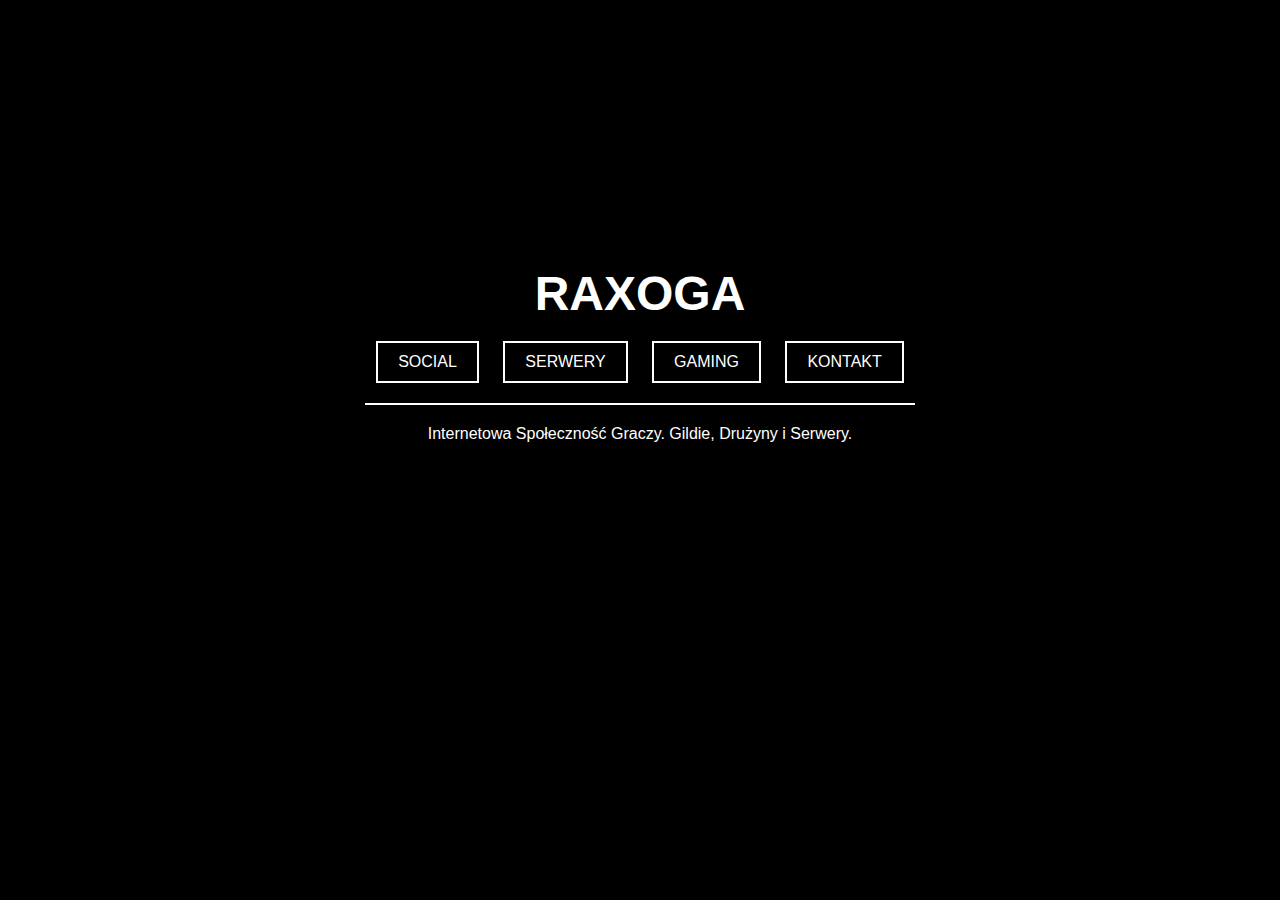
<file: index.htm>
<!DOCTYPE html>
<html lang="pl">
<head>
    <meta charset="UTF-8">
    <meta name="viewport" content="width=device-width, initial-scale=1.0">
    <title>RAXOGA</title>
    <style>
        body, html {
            height: 100%;
            margin: 0;
            display: flex;
            justify-content: center;
            align-items: center;
            background-color: black;
            color: white;
            font-family: Arial, sans-serif;
            text-align: center;
            flex-direction: column;
        }

        h1 {
            font-size: 3em;
            margin: 0;
            cursor: pointer;
        }

        hr {
            width: 100%;
            border: 1px solid white;
            margin: 10px 0;
        }

        p {
            font-size: 1em;
            margin: 10px 0;
        }

        .buttons {
            margin-top: 10px;
        }

        .button {
            display: inline-block;
            padding: 10px 20px;
            margin: 10px;
            border: 2px solid white;
            color: white;
            text-decoration: none;
            font-size: 1em;
            cursor: pointer;
        }

        .button:hover {
            background-color: white;
            color: black;
        }

        a {
            color: inherit;
            text-decoration: none;
        }
        #quote {
            height: 200px;
        }
    </style>
    <script>
        function changeQuote(links) {
            const quoteElement = document.getElementById('quote');
            let htmlContent = '';
            links.forEach(link => {
                htmlContent += `<a href="${link.url}" target="_blank">${link.text}</a><br>`;
            });
            quoteElement.innerHTML = htmlContent;
        }

        function resetQuote() {
            const quoteElement = document.getElementById('quote');
            quoteElement.innerText = "Internetowa Społeczność Graczy. Gildie, Drużyny i Serwery.";
        }
    </script>
</head>
<body>
    <h1 onclick="resetQuote()">RAXOGA</h1>
        <div class="buttons">
        <a href="#" class="button" onclick="changeQuote([{url: 'https://facebook.com/raxoga', text: 'FACEBOOK - PROFIL'}, {url: 'https://facebook.com/groups/raxoga', text: 'FACEBOOK - GRUPA'}, {url: 'https://youtube.com/@RAXOGA', text: 'YOUTUBE'}, {url: 'https://twitter.com/theraxoga', text: 'TWITTER'}, {url: 'https://tiktok.com/@raxoga', text: 'TIK TOK'}, {url: 'https://twitch.tv/raxoga', text: 'TWITCH'}, {url: 'https://reddit.com/r/raxoga', text: 'REDDIT'}])">SOCIAL</a>
        <a href="#" class="button" onclick="changeQuote([{url: 'https://discord.com/invite/Kfug9GePRZ', text: 'DISCORD'}, {url: 'https://rvlt.gg/4DTT1Bk3', text: 'REVOLT'}, {url: 'https://guilded.gg/i/LExV817k', text: 'GUILDED'}, {url: 'https://insights.gg/code/ihTrQ8ha', text: 'INSIGHTS'}, {url: 'https://qchat.rizon.net/?channels=#RAXOGA', text: 'IRC'}, {url: 'https://matrix.to/#/#raxoga-local:matrix.org', text: 'ELEMENT - PRYWATNY'}, {url: 'https://matrix.to/#/#raxoga:matrix.org', text: 'ELEMENT - PUBLICZNY'}])">SERWERY</a>
        <a href="#" class="button" onclick="changeQuote([{url: 'https://steamcommunity.com/groups/RAXOGA', text: 'STEAM - GRUPA'}, {url: 'https://steamcommunity.com/chat/invite/iWg4oiou', text: 'STEAM - CHAT'}, {url: 'https://socialclub.rockstargames.com/crew/raxoga', text: 'RGSC'}, {url: 'https://play.eslgaming.com/team/12566663/', text: 'ESL'}, {url: 'https://www.faceit.com/pl/teams/8cab4c49-9100-4452-959b-433bf90f3a11', text: 'FACEIT - DRUŻYNA'}, {url: 'https://www.faceit.com/pl/hub/251cf69d-e78f-4402-9df2-63f6d5e10e8a/RAXOGA', text: 'FACEIT - HUB'}, {url: 'https://blizzard.com/invite/dMgGpdS7Jo', text: 'BLIZZARD'}, {url: 'https://account.xbox.com/pl-pl/clubs/profile?clubid=3379880482650395', text: 'XBOX'},{url: 'https://trackmania.io/#/clubs/757', text: 'TRACKMANIA'}, {url: 'https://account.xbox.com/pl-pl/clubs/profile?clubid=3379837552422663', text: 'FORZA HORIZON 5'}])">GAMING</a>
        <a href="#" class="button" onclick="changeQuote([{url: 'https://t.me/raxoga', text: 'TELEGRAM'}, {url: 'mailto:kontakt@raxoga.net', text: 'MAIL'}])">KONTAKT</a>
    </div>
    <hr>
    <p id="quote">Internetowa Społeczność Graczy. Gildie, Drużyny i Serwery.</p>
</body>
</html>
</file>
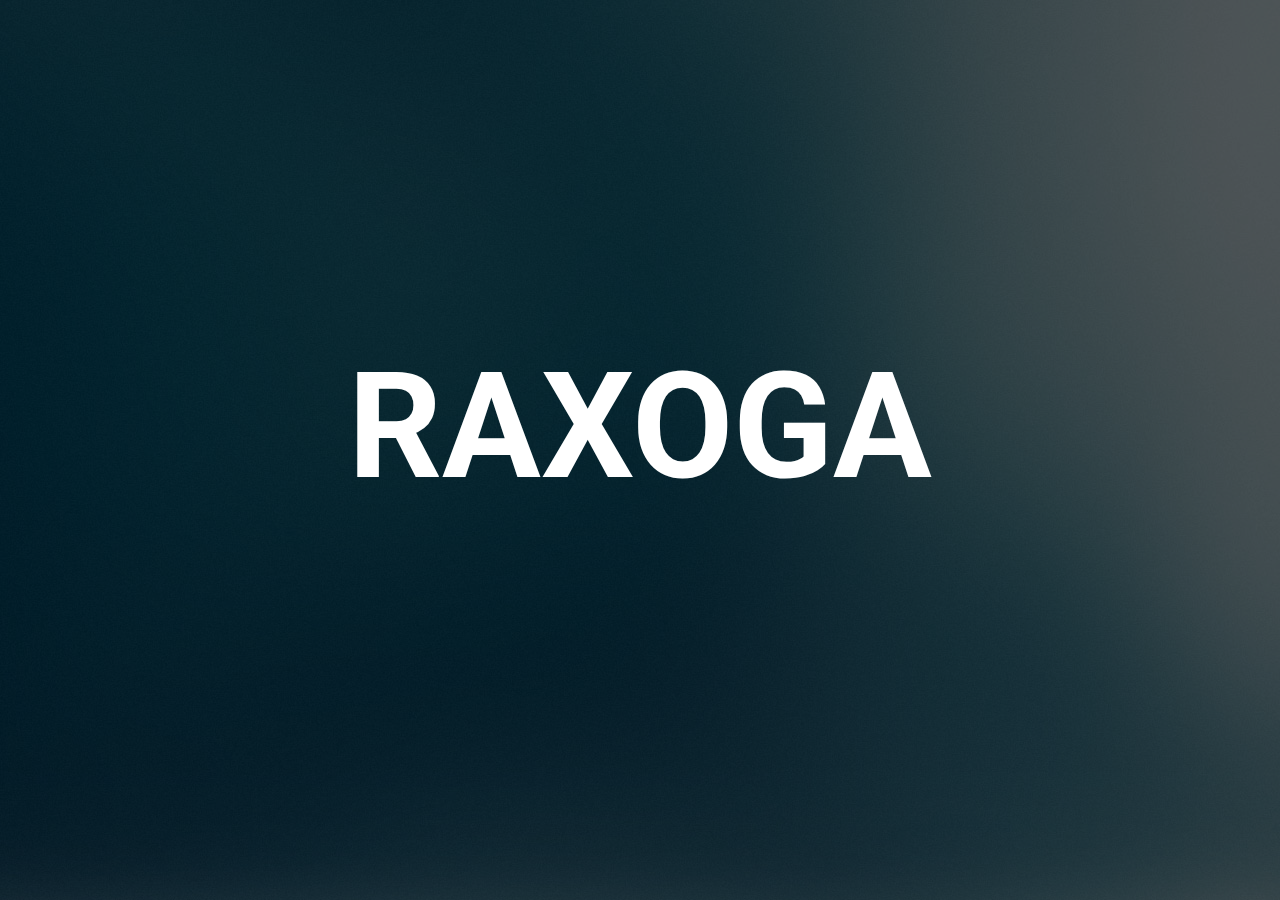
<file: index.html>
<html>
	<head>
		<title>RAXOGA</title>
		<meta charset="utf-8" />
		<meta name="viewport" content="width=device-width, initial-scale=1, user-scalable=no" />
		<link rel="stylesheet" href="assets/css/main.css" />
	</head>
	<body class="is-preload">
		<!-- Header -->
			<center><header id="header"><h1 style="font-size: 10em;">RAXOGA</h1></header></center>
		<!-- Scripts -->
			<script src="assets/js/main.js"></script>

	</body>
</html>
</file>
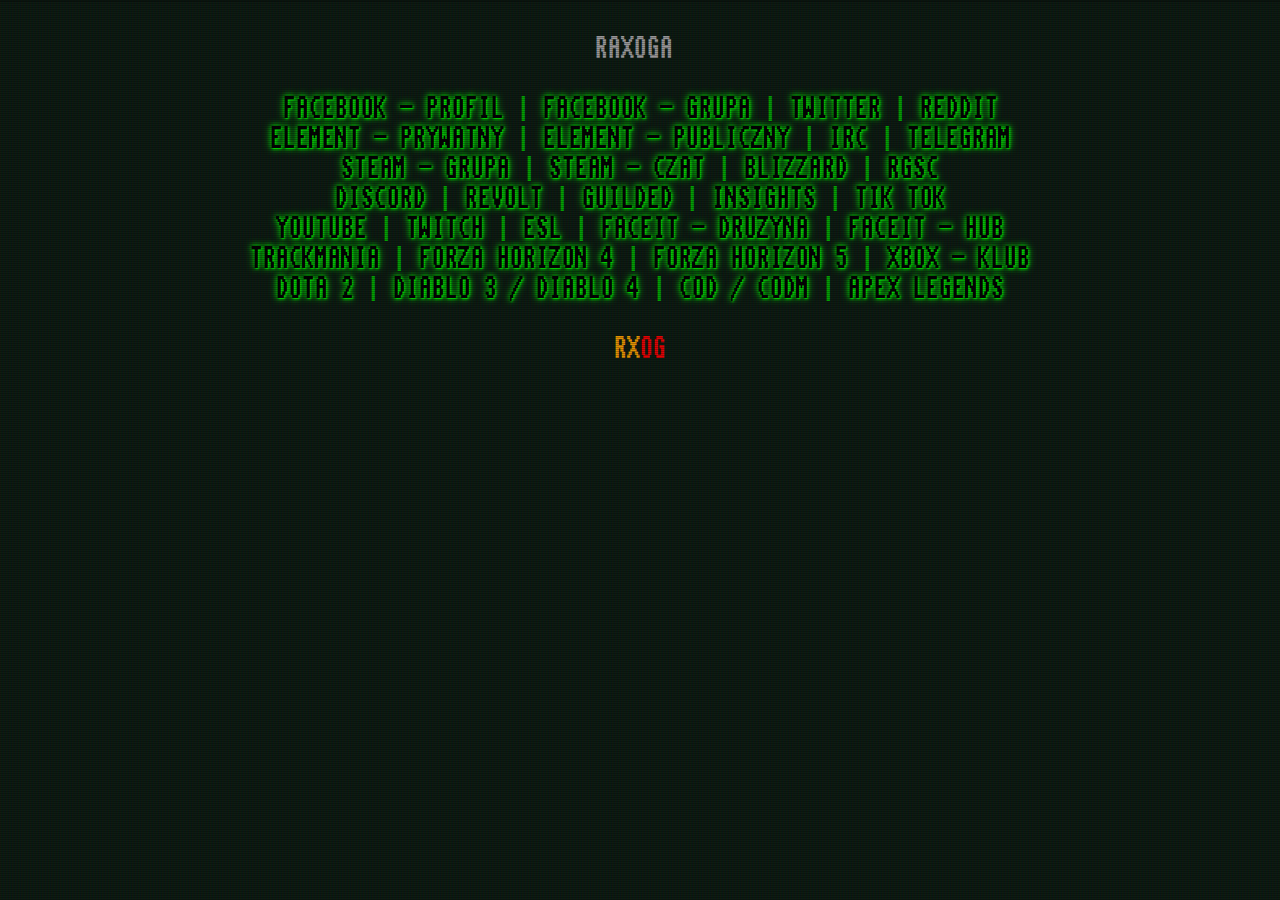
<file: old2/index.html>
<!DOCTYPE html>
<html lang="en">
  <head>
    <meta charset="UTF-8">
    <meta name="viewport" content="width=device-width, initial-scale=0.75"/>
    <title>RAXOGA</title>
	
	<meta name="description" content="WIP">
	<meta property="og:image" content="mbr-anst.png">
<meta property="og:image:type" content="image/png">
<meta property="og:image:width" content="1024">
<meta property="og:image:height" content="1024">

	<link id="favicon" rel="shortcut icon" href="chkdsk.png">

    <style>
@font-face {
  font-family:TopazPlus-a1200;
  src: url("topaz.eot");
}
@font-face {
  font-family:TopazPlus-a1200;
  src: url("topaz.ttf") format("truetype");
}
::-webkit-scrollbar-thumb{
  width:4px;
  background-color: #007700;
}
/*PSEUDOS*/
::-webkit-scrollbar-track {
  -webkit-box-shadow: inset 0 0 6px rgba(0,0,0,0.3);
	background-color: #0c1d12;
}
::-webkit-scrollbar{
  width: 4px;
	background-color: #0c1d12;
}
* {
  scrollbar-color: #007700 #aaaaaa;
  scrollbar-width: thin;
}
html, body {
  margin: 0;
  padding:0;
  background:#0c1d12;
  min-height: 100vh;
}
body {
  position:absolute;
  width: auto;
  min-width: 100%;

}
pre {
  font-family:TopazPlus-a1200;
  font-size: calc(min(25px, 3.5vw));
  font-weight:normal;
  color:#57ffff;
  line-height: calc(min(30px, 5vw));
  margin:0; padding: 0;
  margin-bottom:0x;
}
.g {color:#007700}
.lg {color:#00b600}
.w {color:#00ff00}
.by {color:#0c1d12}

::-moz-selection {color:000000;background:#00b600}
.g::-moz-selection, .by::-moz-selection {color:#000000}
.lg::-moz-selection {color:#000000}
.w::-moz-selection {color:#000000}

::selection {color:#000000;background:#00b600}
.g::selection, .by::selection {color:#000000}
.lg::selection {color:#000000}
.w::selection {color:#000000}

.emphasized { font-style: italic; }

.body {
  padding:16px 8px 16px 8px;
  animation: textShadow 1.033s infinite;
}
.flicker {
  pointer-events: none;
  position: fixed;
  width: auto;
  min-width: 100%;
  height:100%;
  z-index:15;
  background: rgba(9, 8, 8, 0.1);
  animation: flicker 0.3301s infinite;
}
.scanline {
  position:fixed;
  pointer-events: none;
  top:0%;
  width: auto;
  min-width: 100%;
  height: 2px;
  z-index: 10;
  background: rgba(0, 0, 0, .3);
  opacity: 0.75;
  animation: scanline 7.77s linear infinite;
}
.scanlines {
  position:fixed;
  pointer-events: none;
  width: auto;
  min-width: 100%;
  height:100%;
  z-index: 5;
  background: linear-gradient(rgba(18, 16, 16, 0) 50%, rgba(0, 0, 0, 0.25) 50%), linear-gradient(90deg, rgba(255, 0, 0, 0.06), rgba(0, 255, 0, 0.02), rgba(0, 0, 255, 0.06));
  background-size: 100% 2px, 3px 100%;
}

@keyframes flicker { 0% { opacity: 0.119; } 5% { opacity: 0.02841; } 10% { opacity: 0.35748; } 15% { opacity: 0.88852; } 20% { opacity: 0.9408; } 25% { opacity: 0.35088; } 30% { opacity: 0.22426; } 35% { opacity: 0.26418; } 40% { opacity: 0.09249; } 45% { opacity: 0.35312; } 50% { opacity: 0.89436; } 55% { opacity: 0.9574; } 60% { opacity: 0.19754; } 65% { opacity: 0.05086; } 70% { opacity: 0.12137; } 75% { opacity: 0.75791; } 80% { opacity: 0.89617; } 85% { opacity: 0.90183; } 90% { opacity: 0.20657; } 95% { opacity: 0.64125; } 100% { opacity: 0.78042; }}
/* ANIMATE UNIQUE SCANLINE */
@keyframes scanline {
  0% {
    top:99%;
  }
}
@keyframes scanlines {
  0% {
    background-position: 0 50%;
  }
}
@keyframes textShadow {
  0% {
    text-shadow: 0.4389924193300864px 0 1px rgba(0,30,255,0.5), -0.4389924193300864px 0 1px rgba(255,0,80,0.3), 0 0 3px;
  }
  5% {
    text-shadow: 2.7928974010788217px 0 1px rgba(0,30,255,0.5), -2.7928974010788217px 0 1px rgba(255,0,80,0.3), 0 0 3px;
  }
  10% {
    text-shadow: 0.02956275843481219px 0 1px rgba(0,30,255,0.5), -0.02956275843481219px 0 1px rgba(255,0,80,0.3), 0 0 3px;
  }
  15% {
    text-shadow: 0.40218538552878136px 0 1px rgba(0,30,255,0.5), -0.40218538552878136px 0 1px rgba(255,0,80,0.3), 0 0 3px;
  }
  20% {
    text-shadow: 3.4794037899852017px 0 1px rgba(0,30,255,0.5), -3.4794037899852017px 0 1px rgba(255,0,80,0.3), 0 0 3px;
  }
  25% {
    text-shadow: 1.6125630401149584px 0 1px rgba(0,30,255,0.5), -1.6125630401149584px 0 1px rgba(255,0,80,0.3), 0 0 3px;
  }
  30% {
    text-shadow: 0.7015590085143956px 0 1px rgba(0,30,255,0.5), -0.7015590085143956px 0 1px rgba(255,0,80,0.3), 0 0 3px;
  }
  35% {
    text-shadow: 3.896914047650351px 0 1px rgba(0,30,255,0.5), -3.896914047650351px 0 1px rgba(255,0,80,0.3), 0 0 3px;
  }
  40% {
    text-shadow: 3.870905614848819px 0 1px rgba(0,30,255,0.5), -3.870905614848819px 0 1px rgba(255,0,80,0.3), 0 0 3px;
  }
  45% {
    text-shadow: 2.231056963361899px 0 1px rgba(0,30,255,0.5), -2.231056963361899px 0 1px rgba(255,0,80,0.3), 0 0 3px;
  }
  50% {
    text-shadow: 0.08084290417898504px 0 1px rgba(0,30,255,0.5), -0.08084290417898504px 0 1px rgba(255,0,80,0.3), 0 0 3px;
  }
  55% {
    text-shadow: 2.3758461067427543px 0 1px rgba(0,30,255,0.5), -2.3758461067427543px 0 1px rgba(255,0,80,0.3), 0 0 3px;
  }
  60% {
    text-shadow: 2.202193051050636px 0 1px rgba(0,30,255,0.5), -2.202193051050636px 0 1px rgba(255,0,80,0.3), 0 0 3px;
  }
  65% {
    text-shadow: 2.8638780614874975px 0 1px rgba(0,30,255,0.5), -2.8638780614874975px 0 1px rgba(255,0,80,0.3), 0 0 3px;
  }
  70% {
    text-shadow: 0.48874025155497314px 0 1px rgba(0,30,255,0.5), -0.48874025155497314px 0 1px rgba(255,0,80,0.3), 0 0 3px;
  }
  75% {
    text-shadow: 1.8948491305757957px 0 1px rgba(0,30,255,0.5), -1.8948491305757957px 0 1px rgba(255,0,80,0.3), 0 0 3px;
  }
  80% {
    text-shadow: 0.0833037308038857px 0 1px rgba(0,30,255,0.5), -0.0833037308038857px 0 1px rgba(255,0,80,0.3), 0 0 3px;
  }
  85% {
    text-shadow: 0.09769827255241735px 0 1px rgba(0,30,255,0.5), -0.09769827255241735px 0 1px rgba(255,0,80,0.3), 0 0 3px;
  }
  90% {
    text-shadow: 3.443339761481782px 0 1px rgba(0,30,255,0.5), -3.443339761481782px 0 1px rgba(255,0,80,0.3), 0 0 3px;
  }
  95% {
    text-shadow: 2.1841838852799786px 0 1px rgba(0,30,255,0.5), -2.1841838852799786px 0 1px rgba(255,0,80,0.3), 0 0 3px;
  }
  100% {
    text-shadow: 2.6208764473832513px 0 1px rgba(0,30,255,0.5), -2.6208764473832513px 0 1px rgba(255,0,80,0.3), 0 0 3px;
  }
}
@keyframes glitch-skew {
    0% {
        transform: skew(0deg, 0deg);
    }
    48% {
        transform: skew(0deg, 0deg);
        filter: blur(0);
    }
    50% {
        transform: skew(-20deg, 0deg);
        filter: blur(4px);
    }
    52% {
        transform: skew(20deg, 0deg);
    }
    54% {
        transform: skew(0deg, 0deg);
        filter: blur(0);
    }
    100% {
        transform: skew(0deg, 0deg);
    }

}

a, a:visited {
  color: #000000;
  text-shadow: 1px 1px 2px #00ff00, 0 0 1vmin #00ff00, 0 0 5px #00ff00;
  text-decoration: none;
}
a:hover, hr {
  color: #00ff00;
}
    </style>
  </head>
  <body>
<div class="scanlines"></div>
<div class="scanline"></div>
<div class="flicker"></div>
<div class="body">
<center>
</br><pre class="lg"><font color="ababab">RAXOGA</font> 

<a href="https://facebook.com/raxoga" target="_blank">FACEBOOK - PROFIL</a> | <a href="https://www.facebook.com/groups/raxoga" target="_blank">FACEBOOK - GRUPA</a> | <a href="https://twitter.com/theraxoga" target="_blank">TWITTER</a> | <a href="https://reddit.com/r/raxoga" target="_blank">REDDIT</a>
<a href="https://matrix.to/#/#raxoga-local:matrix.org" target="_blank">ELEMENT - PRYWATNY</a> | <a href="https://matrix.to/#/#raxoga:matrix.org" target="_blank">ELEMENT - PUBLICZNY</a> | <a href="https://qchat.rizon.net/?channels=#RAXOGA" target="_blank">IRC</a> | <a href="https://t.me/raxoga" target="_blank">TELEGRAM</a>
<a href="https://steamcommunity.com/groups/RAXOGA" target="_blank">STEAM - GRUPA</a> | <a href="https://steamcommunity.com/chat/invite/iWg4oiou" target="_blank">STEAM - CZAT</a> | <a href="https://blizzard.com/invite/dMgGpdS7Jo" target="_blank">BLIZZARD</a> | <a href="https://socialclub.rockstargames.com/crew/raxoga" target="_blank">RGSC</a>
<a href="https://discord.com/invite/Kfug9GePRZ" target="_blank">DISCORD</a> | <a href="https://rvlt.gg/4DTT1Bk3" target="_blank">REVOLT</a> | <a href="https://www.guilded.gg/i/LExV817k" target="_blank">GUILDED</a> | <a href="https://insights.gg/code/ihTrQ8ha" target="_blank">INSIGHTS</a> | <a href="https://www.tiktok.com/@raxoga" target="_blank">TIK TOK</a>
<a href="https://youtube.com/@RAXOGA" target="_blank">YOUTUBE</a> | <a href="https://twitch.tv/raxoga" target="_blank">TWITCH</a> | <a href="https://play.eslgaming.com/team/12566663/" target="_blank">ESL</a> | <a href="https://www.faceit.com/pl/teams/8cab4c49-9100-4452-959b-433bf90f3a11" target="_blank">FACEIT - DRUZYNA</a> | <a href="https://www.faceit.com/pl/hub/251cf69d-e78f-4402-9df2-63f6d5e10e8a/RAXOGA" target="_blank">FACEIT - HUB</a>
<a href="https://trackmania.io/#/clubs/757" target="_blank">TRACKMANIA</a> | <a href="https://account.xbox.com/pl-pl/clubs/profile?clubid=3379875201078603" target="_blank">FORZA HORIZON 4</a> | <a href="https://account.xbox.com/pl-pl/clubs/profile?clubid=3379837552422663" target="_blank">FORZA HORIZON 5</a> | <a href="https://account.xbox.com/pl-pl/clubs/profile?clubid=3379880482650395" target="_blank">XBOX - KLUB</a>
<a href="" target="_blank">DOTA 2</a> | <a href="" target="_blank">DIABLO 3 / DIABLO 4</a> | <a href="" target="_blank">COD / CODM</a> | <a href="" target="_blank">APEX LEGENDS</a>

<font color="FFA500">RX</font><font color="FF0000">OG</font>
</pre>
 </center>
</div>
</body>
</html>
</file>
<file: assets/css/main.css>
@import url(fontawesome-all.min.css);
@import url("https://fonts.googleapis.com/css?family=Roboto:400,700");
/*
	Eventually by HTML5 UP
	html5up.net | @ajlkn
	Free for personal and commercial use under the CCA 3.0 license (html5up.net/license)
*/
html, body, div, span, applet, object,
iframe, h1, h2, h3, h4, h5, h6, p, blockquote,
pre, a, abbr, acronym, address, big, cite,
code, del, dfn, em, img, ins, kbd, q, s, samp,
small, strike, strong, sub, sup, tt, var, b,
u, i, center, dl, dt, dd, ol, ul, li, fieldset,
form, label, legend, table, caption, tbody,
tfoot, thead, tr, th, td, article, aside,
canvas, details, embed, figure, figcaption,
footer, header, hgroup, menu, nav, output, ruby,
section, summary, time, mark, audio, video {
  margin: 0;
  padding: 0;
  border: 0;
  font-size: 100%;
  font: inherit;
  vertical-align: baseline; }

article, aside, details, figcaption, figure,
footer, header, hgroup, menu, nav, section {
  display: block; }

body {
  line-height: 1; }

ol, ul {
  list-style: none; }

blockquote, q {
  quotes: none; }
  blockquote:before, blockquote:after, q:before, q:after {
    content: '';
    content: none; }

table {
  border-collapse: collapse;
  border-spacing: 0; }

body {
  -webkit-text-size-adjust: none; }

mark {
  background-color: transparent;
  color: inherit; }

input::-moz-focus-inner {
  border: 0;
  padding: 0; }

input, select, textarea {
  -moz-appearance: none;
  -webkit-appearance: none;
  -ms-appearance: none;
  appearance: none; }

/* Basic */
@-ms-viewport {
  width: device-width; }

body {
  -ms-overflow-style: scrollbar; }

@media screen and (max-width: 480px) {
  html, body {
    min-width: 320px; } }

html {
  box-sizing: border-box; }

*, *:before, *:after {
  box-sizing: inherit; }

html, body {
  height: 100%;
  overflow-x: hidden;
  width: 100%; }
  @media screen and (max-height: 640px) {
    html, body {
      height: auto;
      min-height: 100%; } }

body {
  display: -moz-flex;
  display: -webkit-flex;
  display: -ms-flex;
  display: flex;
  -moz-flex-direction: column;
  -webkit-flex-direction: column;
  -ms-flex-direction: column;
  flex-direction: column;
  -moz-justify-content: center;
  -webkit-justify-content: center;
  -ms-justify-content: center;
  justify-content: center;
  background-color: #000;
  padding: 6em 4em 4em 4em; }
  body.is-preload *, body.is-preload *:before, body.is-preload *:after {
    -moz-animation: none !important;
    -webkit-animation: none !important;
    -ms-animation: none !important;
    animation: none !important;
    -moz-transition: none !important;
    -webkit-transition: none !important;
    -ms-transition: none !important;
    transition: none !important; }
  body > * {
    position: relative;
    z-index: 2; }
  @media screen and (max-width: 1680px) {
    body {
      padding: 6em 3.5em 3.5em 3.5em; } }
  @media screen and (max-width: 736px) {
    body {
      padding: 5em 2em 2em 2em; } }
  @media screen and (max-width: 360px) {
    body {
      padding: 5em 1.25em 1.25em 1.25em; } }

/* BG */
#bg {
  -moz-transition: opacity 2s ease-in-out;
  -webkit-transition: opacity 2s ease-in-out;
  -ms-transition: opacity 2s ease-in-out;
  transition: opacity 2s ease-in-out;
  height: 100%;
  left: 0;
  opacity: 0.375;
  position: fixed;
  top: 0;
  width: 100%;
  z-index: 1; }
  #bg div {
    -moz-transition: opacity 3s ease;
    -webkit-transition: opacity 3s ease;
    -ms-transition: opacity 3s ease;
    transition: opacity 3s ease;
    background-size: cover;
    height: 100%;
    left: 0;
    opacity: 0;
    position: absolute;
    top: 0;
    visibility: hidden;
    width: 150%; }
    #bg div.visible {
      -moz-animation: bg 45s linear infinite;
      -webkit-animation: bg 45s linear infinite;
      -ms-animation: bg 45s linear infinite;
      animation: bg 45s linear infinite;
      opacity: 1;
      visibility: visible;
      z-index: 1; }
      #bg div.visible.top {
        z-index: 2; }
      @media screen and (max-width: 1280px) {
        #bg div.visible {
          -moz-animation: bg 29.25s linear infinite;
          -webkit-animation: bg 29.25s linear infinite;
          -ms-animation: bg 29.25s linear infinite;
          animation: bg 29.25s linear infinite; } }
      @media screen and (max-width: 736px) {
        #bg div.visible {
          -moz-animation: bg 18s linear infinite;
          -webkit-animation: bg 18s linear infinite;
          -ms-animation: bg 18s linear infinite;
          animation: bg 18s linear infinite; } }
    #bg div:only-child {
      -moz-animation-direction: alternate !important;
      -webkit-animation-direction: alternate !important;
      -ms-animation-direction: alternate !important;
      animation-direction: alternate !important; }
  body.is-preload #bg {
    opacity: 0; }

@-moz-keyframes bg {
  0% {
    -moz-transform: translateX(0);
    -webkit-transform: translateX(0);
    -ms-transform: translateX(0);
    transform: translateX(0); }
  100% {
    -moz-transform: translateX(-25%);
    -webkit-transform: translateX(-25%);
    -ms-transform: translateX(-25%);
    transform: translateX(-25%); } }

@-webkit-keyframes bg {
  0% {
    -moz-transform: translateX(0);
    -webkit-transform: translateX(0);
    -ms-transform: translateX(0);
    transform: translateX(0); }
  100% {
    -moz-transform: translateX(-25%);
    -webkit-transform: translateX(-25%);
    -ms-transform: translateX(-25%);
    transform: translateX(-25%); } }

@-ms-keyframes bg {
  0% {
    -moz-transform: translateX(0);
    -webkit-transform: translateX(0);
    -ms-transform: translateX(0);
    transform: translateX(0); }
  100% {
    -moz-transform: translateX(-25%);
    -webkit-transform: translateX(-25%);
    -ms-transform: translateX(-25%);
    transform: translateX(-25%); } }

@keyframes bg {
  0% {
    -moz-transform: translateX(0);
    -webkit-transform: translateX(0);
    -ms-transform: translateX(0);
    transform: translateX(0); }
  100% {
    -moz-transform: translateX(-25%);
    -webkit-transform: translateX(-25%);
    -ms-transform: translateX(-25%);
    transform: translateX(-25%); } }

/* Type */
body, input, select, textarea {
  color: rgba(255, 255, 255, 0.75);
  font-family: "Roboto", sans-serif;
  font-size: 16pt;
  font-weight: 400;
  letter-spacing: -0.01em;
  line-height: 1.65em; }
  @media screen and (max-width: 1680px) {
    body, input, select, textarea {
      font-size: 12pt; } }
  @media screen and (max-width: 1280px) {
    body, input, select, textarea {
      font-size: 11pt; } }
  @media screen and (max-width: 980px) {
    body, input, select, textarea {
      font-size: 12pt; } }
  @media screen and (max-width: 736px) {
    body, input, select, textarea {
      font-size: 12pt; } }
  @media screen and (max-width: 480px) {
    body, input, select, textarea {
      font-size: 12pt; } }

a {
  -moz-transition: border-bottom-color 0.2s ease, color 0.2s ease;
  -webkit-transition: border-bottom-color 0.2s ease, color 0.2s ease;
  -ms-transition: border-bottom-color 0.2s ease, color 0.2s ease;
  transition: border-bottom-color 0.2s ease, color 0.2s ease;
  border-bottom: dotted 1px rgba(255, 255, 255, 0.25);
  color: #1cb495;
  text-decoration: none; }
  a:hover {
    border-bottom-color: transparent;
    color: #1cb495 !important;
    text-decoration: none; }

strong, b {
  color: #fff;
  font-weight: 700; }

em, i {
  font-style: italic; }

p {
  margin: 0 0 2em 0; }

h1, h2, h3, h4, h5, h6 {
  color: #fff;
  font-weight: 700;
  line-height: 1em;
  margin: 0 0 1em 0; }
  h1 a, h2 a, h3 a, h4 a, h5 a, h6 a {
    color: inherit;
    text-decoration: none; }

h1 {
  font-size: 2.5em;
  line-height: 1.25em; }

h2 {
  font-size: 1.75em;
  line-height: 1.5em; }

h3 {
  font-size: 1.35em;
  line-height: 1.5em; }

h4 {
  font-size: 1.1em;
  line-height: 1.5em; }

h5 {
  font-size: 0.9em;
  line-height: 1.5em; }

h6 {
  font-size: 0.7em;
  line-height: 1.5em; }

sub {
  font-size: 0.8em;
  position: relative;
  top: 0.5em; }

sup {
  font-size: 0.8em;
  position: relative;
  top: -0.5em; }

blockquote {
  border-left: solid 8px rgba(255, 255, 255, 0.35);
  font-style: italic;
  margin: 0 0 2em 0;
  padding: 0.5em 0 0.5em 2em; }

code {
  background: rgba(255, 255, 255, 0.125);
  border-radius: 6px;
  border: solid 2px rgba(255, 255, 255, 0.35);
  font-family: "Courier New", monospace;
  font-size: 0.9em;
  margin: 0 0.25em;
  padding: 0.25em 0.65em; }

pre {
  -webkit-overflow-scrolling: touch;
  font-family: "Courier New", monospace;
  font-size: 0.9em;
  margin: 0 0 2em 0; }
  pre code {
    display: block;
    line-height: 1.75em;
    padding: 1em 1.5em;
    overflow-x: auto; }

hr {
  border: 0;
  border-bottom: solid 2px rgba(255, 255, 255, 0.35);
  margin: 2em 0; }
  hr.major {
    margin: 3em 0; }

/* Section/Article */
section.special, article.special {
  text-align: center; }

header p {
  color: rgba(255, 255, 255, 0.5);
  position: relative;
  margin: 0 0 1.5em 0; }

header h2 + p {
  font-size: 1.25em;
  margin-top: -1em;
  line-height: 1.5em; }

header h3 + p {
  font-size: 1.1em;
  margin-top: -0.8em;
  line-height: 1.5em; }

header h4 + p,
header h5 + p,
header h6 + p {
  font-size: 0.9em;
  margin-top: -0.6em;
  line-height: 1.5em; }

@media screen and (max-width: 980px) {
  header br {
    display: none; } }

@media screen and (max-width: 736px) {
  header br {
    display: inline; } }

@media screen and (max-width: 480px) {
  header br {
    display: none; } }

/* Icon */
.icon {
  text-decoration: none;
  border-bottom: none;
  position: relative; }
  .icon:before {
    -moz-osx-font-smoothing: grayscale;
    -webkit-font-smoothing: antialiased;
    display: inline-block;
    font-style: normal;
    font-variant: normal;
    text-rendering: auto;
    line-height: 1;
    text-transform: none !important;
    font-family: 'Font Awesome 5 Free';
    font-weight: 400; }
  .icon > .label {
    display: none; }
  .icon:before {
    line-height: inherit; }
  .icon.solid:before {
    font-weight: 900; }
  .icon.brands:before {
    font-family: 'Font Awesome 5 Brands'; }

/* List */
ol {
  list-style: decimal;
  margin: 0 0 2em 0;
  padding-left: 1.25em; }
  ol li {
    padding-left: 0.25em; }

ul {
  list-style: disc;
  margin: 0 0 2em 0;
  padding-left: 1em; }
  ul li {
    padding-left: 0.5em; }

/* Icons */
ul.icons {
  cursor: default;
  list-style: none;
  padding-left: 0; }
  ul.icons li {
    display: inline-block;
    padding: 0 1em 0 0; }
    ul.icons li:last-child {
      padding-right: 0; }
    ul.icons li .icon:before {
      font-size: 1.25em; }
    ul.icons li a {
      color: inherit; }

/* Form */
form {
  margin: 0 0 2em 0; }
  form .message {
    text-decoration: none;
    -moz-transition: opacity 0.2s ease-in-out, -moz-transform 0.2s ease-in-out;
    -webkit-transition: opacity 0.2s ease-in-out, -webkit-transform 0.2s ease-in-out;
    -ms-transition: opacity 0.2s ease-in-out, -ms-transform 0.2s ease-in-out;
    transition: opacity 0.2s ease-in-out, transform 0.2s ease-in-out;
    -moz-transform: scale(1.05);
    -webkit-transform: scale(1.05);
    -ms-transform: scale(1.05);
    transform: scale(1.05);
    height: 2.75em;
    line-height: 2.75em;
    opacity: 0; }
    form .message:before {
      -moz-osx-font-smoothing: grayscale;
      -webkit-font-smoothing: antialiased;
      display: inline-block;
      font-style: normal;
      font-variant: normal;
      text-rendering: auto;
      line-height: 1;
      text-transform: none !important;
      font-family: 'Font Awesome 5 Free';
      font-weight: 900; }
    form .message:before {
      margin-right: 0.5em; }
    form .message.visible {
      -moz-transform: scale(1);
      -webkit-transform: scale(1);
      -ms-transform: scale(1);
      transform: scale(1);
      opacity: 1; }
    form .message.success {
      color: #1cb495; }
      form .message.success:before {
        content: '\f00c'; }
    form .message.failure {
      color: #ff2361; }
      form .message.failure:before {
        content: '\f119'; }

label {
  color: #fff;
  display: block;
  font-size: 0.9em;
  font-weight: 700;
  margin: 0 0 1em 0; }

@-moz-keyframes focus {
  0% {
    -moz-transform: scale(1);
    -webkit-transform: scale(1);
    -ms-transform: scale(1);
    transform: scale(1); }
  50% {
    -moz-transform: scale(1.025);
    -webkit-transform: scale(1.025);
    -ms-transform: scale(1.025);
    transform: scale(1.025); }
  100% {
    -moz-transform: scale(1);
    -webkit-transform: scale(1);
    -ms-transform: scale(1);
    transform: scale(1); } }

@-webkit-keyframes focus {
  0% {
    -moz-transform: scale(1);
    -webkit-transform: scale(1);
    -ms-transform: scale(1);
    transform: scale(1); }
  50% {
    -moz-transform: scale(1.025);
    -webkit-transform: scale(1.025);
    -ms-transform: scale(1.025);
    transform: scale(1.025); }
  100% {
    -moz-transform: scale(1);
    -webkit-transform: scale(1);
    -ms-transform: scale(1);
    transform: scale(1); } }

@-ms-keyframes focus {
  0% {
    -moz-transform: scale(1);
    -webkit-transform: scale(1);
    -ms-transform: scale(1);
    transform: scale(1); }
  50% {
    -moz-transform: scale(1.025);
    -webkit-transform: scale(1.025);
    -ms-transform: scale(1.025);
    transform: scale(1.025); }
  100% {
    -moz-transform: scale(1);
    -webkit-transform: scale(1);
    -ms-transform: scale(1);
    transform: scale(1); } }

@keyframes focus {
  0% {
    -moz-transform: scale(1);
    -webkit-transform: scale(1);
    -ms-transform: scale(1);
    transform: scale(1); }
  50% {
    -moz-transform: scale(1.025);
    -webkit-transform: scale(1.025);
    -ms-transform: scale(1.025);
    transform: scale(1.025); }
  100% {
    -moz-transform: scale(1);
    -webkit-transform: scale(1);
    -ms-transform: scale(1);
    transform: scale(1); } }

input[type="text"],
input[type="password"],
input[type="email"],
select,
textarea {
  -moz-appearance: none;
  -webkit-appearance: none;
  -ms-appearance: none;
  appearance: none;
  -moz-transform: scale(1);
  -webkit-transform: scale(1);
  -ms-transform: scale(1);
  transform: scale(1);
  -moz-transition: border-color 0.2s ease, background-color 0.2s ease;
  -webkit-transition: border-color 0.2s ease, background-color 0.2s ease;
  -ms-transition: border-color 0.2s ease, background-color 0.2s ease;
  transition: border-color 0.2s ease, background-color 0.2s ease;
  background-color: transparent;
  border-radius: 6px;
  border: none;
  border: solid 2px rgba(255, 255, 255, 0.35);
  color: inherit;
  display: block;
  outline: 0;
  padding: 0 1em;
  text-decoration: none;
  width: 100%; }
  input[type="text"]:invalid,
  input[type="password"]:invalid,
  input[type="email"]:invalid,
  select:invalid,
  textarea:invalid {
    box-shadow: none; }
  input[type="text"]:focus,
  input[type="password"]:focus,
  input[type="email"]:focus,
  select:focus,
  textarea:focus {
    -moz-animation: focus 0.1s;
    -webkit-animation: focus 0.1s;
    -ms-animation: focus 0.1s;
    animation: focus 0.1s;
    background-color: rgba(255, 255, 255, 0.125);
    border-color: #1cb495; }

select {
  background-image: url("data:image/svg+xml;charset=utf8,%3Csvg xmlns='http://www.w3.org/2000/svg' width='40' height='40' preserveAspectRatio='none' viewBox='0 0 40 40'%3E%3Cpath d='M9.4,12.3l10.4,10.4l10.4-10.4c0.2-0.2,0.5-0.4,0.9-0.4c0.3,0,0.6,0.1,0.9,0.4l3.3,3.3c0.2,0.2,0.4,0.5,0.4,0.9 c0,0.4-0.1,0.6-0.4,0.9L20.7,31.9c-0.2,0.2-0.5,0.4-0.9,0.4c-0.3,0-0.6-0.1-0.9-0.4L4.3,17.3c-0.2-0.2-0.4-0.5-0.4-0.9 c0-0.4,0.1-0.6,0.4-0.9l3.3-3.3c0.2-0.2,0.5-0.4,0.9-0.4S9.1,12.1,9.4,12.3z' fill='rgba(255, 255, 255, 0.35)' /%3E%3C/svg%3E");
  background-size: 1.25rem;
  background-repeat: no-repeat;
  background-position: calc(100% - 1rem) center;
  height: 2.75em;
  padding-right: 2.75em;
  text-overflow: ellipsis; }
  select option {
    color: #fff;
    background: #000; }
  select:focus::-ms-value {
    background-color: transparent; }
  select::-ms-expand {
    display: none; }

input[type="text"],
input[type="password"],
input[type="email"],
select {
  height: 2.75em; }

textarea {
  padding: 0.75em 1em; }

input[type="checkbox"],
input[type="radio"] {
  -moz-appearance: none;
  -webkit-appearance: none;
  -ms-appearance: none;
  appearance: none;
  display: block;
  float: left;
  margin-right: -2em;
  opacity: 0;
  width: 1em;
  z-index: -1; }
  input[type="checkbox"] + label,
  input[type="radio"] + label {
    text-decoration: none;
    color: rgba(255, 255, 255, 0.75);
    cursor: pointer;
    display: inline-block;
    font-size: 1em;
    font-weight: 400;
    padding-left: 2.4em;
    padding-right: 0.75em;
    position: relative; }
    input[type="checkbox"] + label:before,
    input[type="radio"] + label:before {
      -moz-osx-font-smoothing: grayscale;
      -webkit-font-smoothing: antialiased;
      display: inline-block;
      font-style: normal;
      font-variant: normal;
      text-rendering: auto;
      line-height: 1;
      text-transform: none !important;
      font-family: 'Font Awesome 5 Free';
      font-weight: 900; }
    input[type="checkbox"] + label:before,
    input[type="radio"] + label:before {
      background: rgba(255, 255, 255, 0.125);
      border-radius: 6px;
      border: solid 2px rgba(255, 255, 255, 0.35);
      content: '';
      display: inline-block;
      font-size: 0.8em;
      height: 1.65em;
      left: 0;
      line-height: 1.65em;
      position: absolute;
      text-align: center;
      top: 0;
      width: 1.65em; }
  input[type="checkbox"]:checked + label:before,
  input[type="radio"]:checked + label:before {
    background: #1cb495;
    border-color: #1cb495;
    color: #ffffff;
    content: '\f00c'; }
  input[type="checkbox"]:focus + label:before,
  input[type="radio"]:focus + label:before {
    border-color: #1cb495;
    box-shadow: 0 0 0 2px #1cb495; }

input[type="checkbox"] + label:before {
  border-radius: 6px; }

input[type="radio"] + label:before {
  border-radius: 100%; }

::-webkit-input-placeholder {
  color: rgba(255, 255, 255, 0.5) !important;
  opacity: 1.0; }

:-moz-placeholder {
  color: rgba(255, 255, 255, 0.5) !important;
  opacity: 1.0; }

::-moz-placeholder {
  color: rgba(255, 255, 255, 0.5) !important;
  opacity: 1.0; }

:-ms-input-placeholder {
  color: rgba(255, 255, 255, 0.5) !important;
  opacity: 1.0; }

.formerize-placeholder {
  color: rgba(255, 255, 255, 0.5) !important;
  opacity: 1.0; }

/* Button */
input[type="submit"],
input[type="reset"],
input[type="button"],
button,
.button {
  -moz-appearance: none;
  -webkit-appearance: none;
  -ms-appearance: none;
  appearance: none;
  -moz-transition: background-color 0.2s ease-in-out, color 0.2s ease-in-out, opacity 0.2s ease-in-out;
  -webkit-transition: background-color 0.2s ease-in-out, color 0.2s ease-in-out, opacity 0.2s ease-in-out;
  -ms-transition: background-color 0.2s ease-in-out, color 0.2s ease-in-out, opacity 0.2s ease-in-out;
  transition: background-color 0.2s ease-in-out, color 0.2s ease-in-out, opacity 0.2s ease-in-out;
  background-color: #1cb495;
  border-radius: 6px;
  border: 0;
  color: #ffffff !important;
  cursor: pointer;
  display: inline-block;
  font-weight: 700;
  height: 2.75em;
  line-height: 2.75em;
  padding: 0 1.125em;
  text-align: center;
  text-decoration: none;
  white-space: nowrap; }
  input[type="submit"]:hover,
  input[type="reset"]:hover,
  input[type="button"]:hover,
  button:hover,
  .button:hover {
    background-color: #1fcaa7; }
  input[type="submit"]:active,
  input[type="reset"]:active,
  input[type="button"]:active,
  button:active,
  .button:active {
    background-color: #199e83; }
  input[type="submit"].disabled, input[type="submit"]:disabled,
  input[type="reset"].disabled,
  input[type="reset"]:disabled,
  input[type="button"].disabled,
  input[type="button"]:disabled,
  button.disabled,
  button:disabled,
  .button.disabled,
  .button:disabled {
    opacity: 0.5; }
  @media screen and (max-width: 480px) {
    input[type="submit"],
    input[type="reset"],
    input[type="button"],
    button,
    .button {
      padding: 0; } }

/* Header */
#header h1 {
  font-size: 3.25em;
  margin: 0 0 0.55em 0; }

#header p {
  font-size: 1.35em;
  line-height: 1.65em; }

#header a {
  color: inherit; }

@media screen and (max-width: 736px) {
  #header h1 {
    font-size: 2em; }
  #header p {
    font-size: 1em; } }

@media screen and (max-width: 480px) {
  #header {
    margin: 0 0 1em 0; } }

/* Signup Form */
#signup-form {
  display: -moz-flex;
  display: -webkit-flex;
  display: -ms-flex;
  display: flex;
  position: relative; }
  #signup-form input[type="text"],
  #signup-form input[type="password"],
  #signup-form input[type="email"] {
    width: 18em; }
  #signup-form > * {
    margin: 0 0 0 1em; }
  #signup-form > :first-child {
    margin: 0 0 0 0; }
  @media screen and (max-width: 480px) {
    #signup-form {
      -moz-flex-direction: column;
      -webkit-flex-direction: column;
      -ms-flex-direction: column;
      flex-direction: column; }
      #signup-form input[type="type"],
      #signup-form input[type="password"],
      #signup-form input[type="email"] {
        width: 100%; }
      #signup-form > * {
        margin: 1.25em 0 0 0; }
      #signup-form .message {
        bottom: -1.5em;
        font-size: 0.9em;
        height: 1em;
        left: 0;
        line-height: inherit;
        margin-top: 0;
        position: absolute; } }

/* Footer */
#footer {
  -moz-transition: opacity 0.5s ease-in-out;
  -webkit-transition: opacity 0.5s ease-in-out;
  -ms-transition: opacity 0.5s ease-in-out;
  transition: opacity 0.5s ease-in-out;
  bottom: 4em;
  color: rgba(255, 255, 255, 0.5);
  left: 4em;
  opacity: 0.5;
  position: absolute; }
  #footer .icons {
    margin: 0 0 0.5em 0; }
  #footer .copyright {
    font-size: 0.8em;
    list-style: none;
    padding: 0; }
    #footer .copyright li {
      border-left: solid 1px rgba(255, 255, 255, 0.25);
      display: inline-block;
      line-height: 1em;
      margin: 0 0 0 0.75em;
      padding: 0 0 0 0.75em; }
      #footer .copyright li:first-child {
        border-left: 0;
        margin-left: 0;
        padding-left: 0; }
    #footer .copyright a {
      color: inherit; }
  #footer:hover {
    opacity: 1; }
  #footer > :last-child {
    margin-bottom: 0; }
  @media screen and (max-width: 1680px) {
    #footer {
      bottom: 3.5em;
      left: 3.5em; } }
  @media screen and (max-width: 736px) {
    #footer {
      bottom: 2em;
      left: 2em; } }
  @media screen and (max-width: 360px) {
    #footer {
      bottom: 1.25em;
      left: 1.25em; } }
  @media screen and (max-height: 640px) {
    #footer {
      bottom: auto;
      left: auto;
      margin: 1em 0 0 0;
      position: relative; } }
</file>
